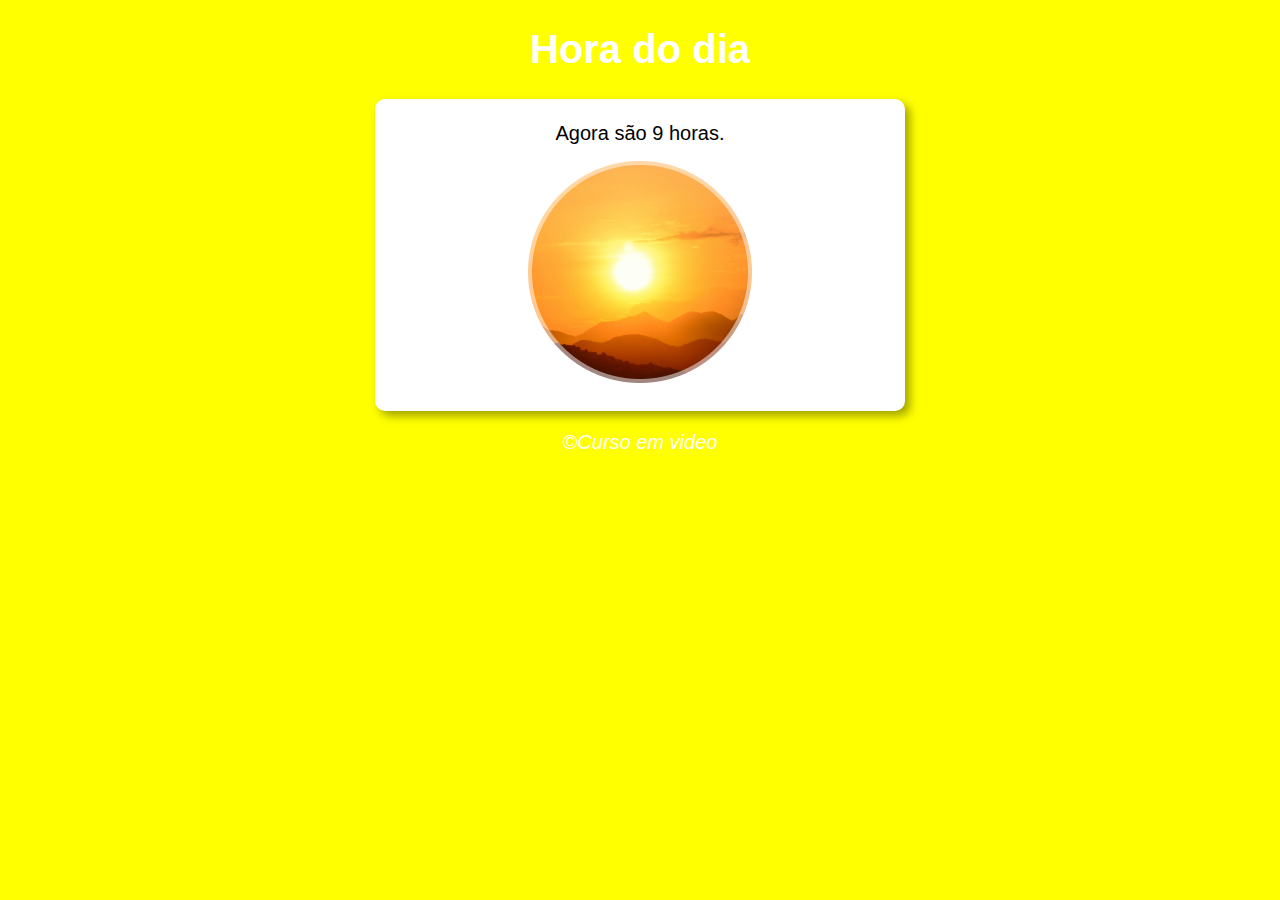
<file: Atividades/index.html>
<!DOCTYPE html>
<html lang="en">
<head>
    <meta charset="UTF-8">
    <meta name="viewport" content="width=device-width, initial-scale=1.0">
    <title>Hora do dia</title>
    <link rel="stylesheet" href="style.css">
</head>
<body onload="carregar()">
    <header>
        <h1>Hora do dia</h1>
    </header>
    <section>
        <div id="msg">
            Aqui vai aparecer a mensagem...
        </div>
        <div id="photo">
            <img id="imagem" src="manha.png" alt="foto do dia">

        </div>

    </section>
    <footer>
        <p>&copy;Curso em video</p>
    </footer>
    <script src="script.js"></script>
</body>
</html>
</file>
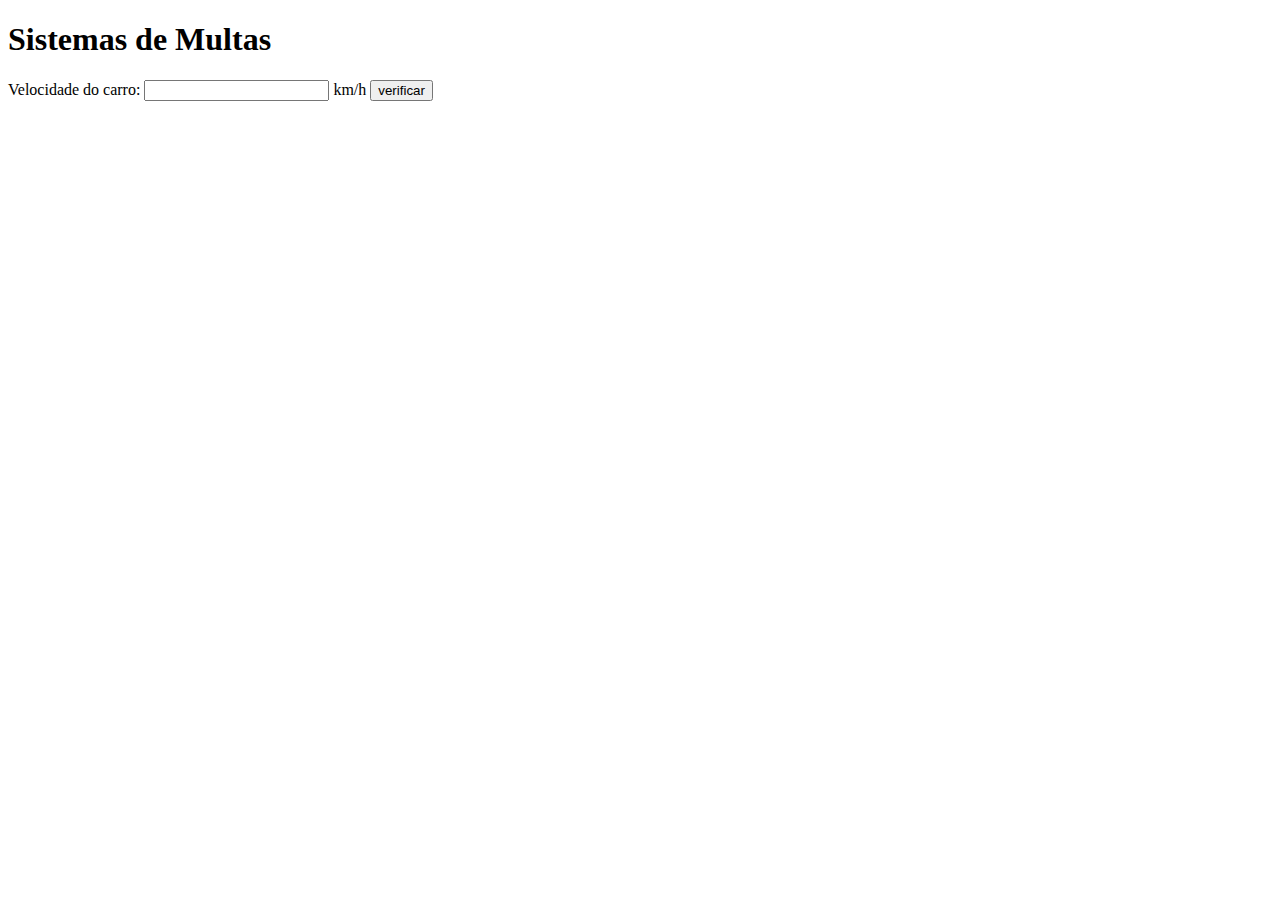
<file: aula4/index.html>
<!DOCTYPE html>
<html lang="en">
<head>
    <meta charset="UTF-8">
    <meta name="viewport" content="width=device-width, initial-scale=1.0">
    <title>Detran</title>
</head>
<body>
    <h1>Sistemas de Multas</h1>
    Velocidade do carro: <input type="number" name="txtvel" id="txtvel"> km/h
    <input type="button" value="verificar" onclick="calcular()">
    <div id="res">

    </div>
    <script>
        function calcular() {
            var txtv = window.document.querySelector('input#txtvel')
            var res = window.document.querySelector('div#res')
            var vel = Number(txtv.value)
            res.innerHTML=`<p>sua velocidade atual é de <strong>${vel}km/h</strong><p>`
            if(vel>60){
                res.innerHTML += `<p>você está <strong>Multado</strong> por excesso de velocidade</p>`
                }
            res.innerHTML += `<p>Diriga sempre com o cinto de segurança!</p>`

        }

    </script>
</body>
</html>
</file>
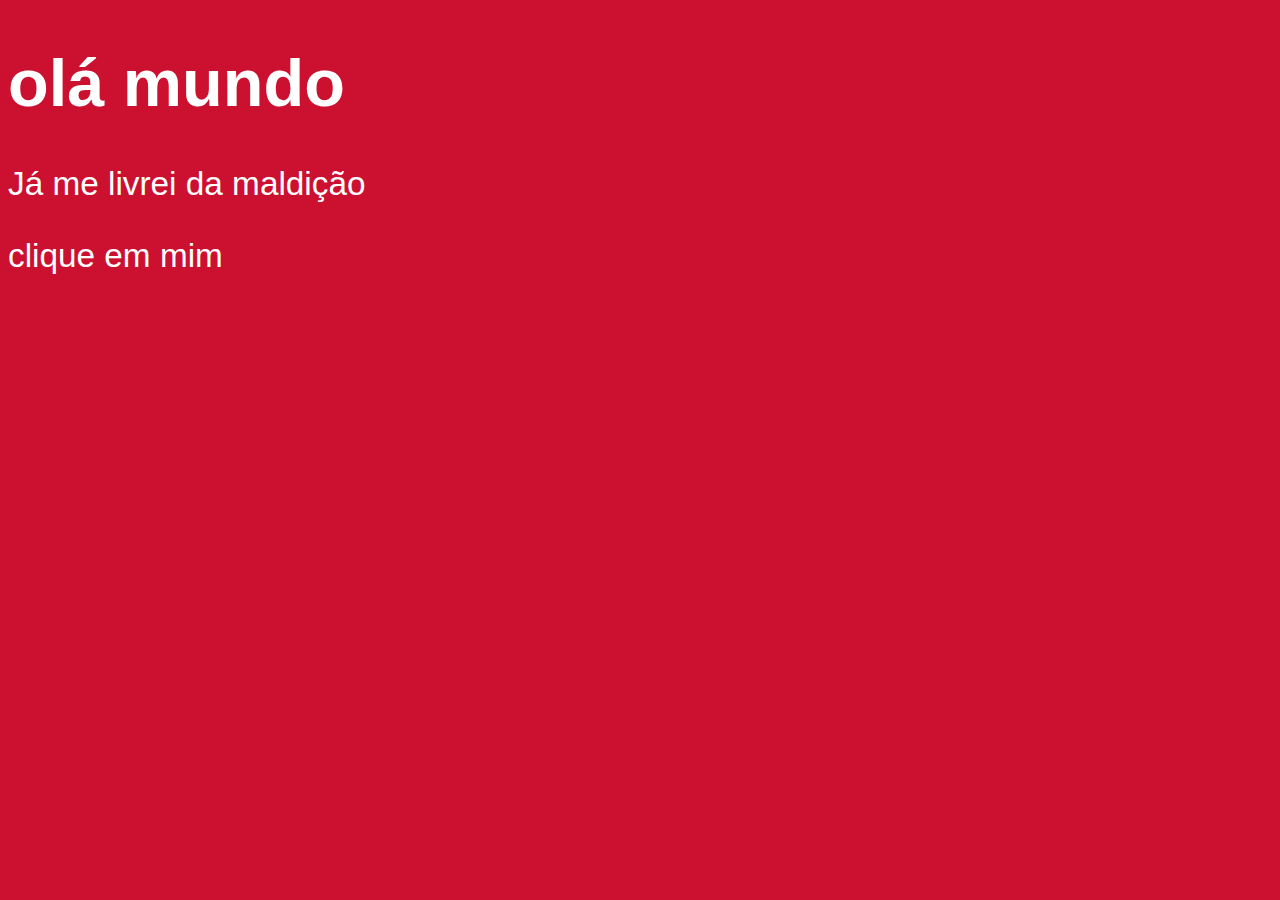
<file: aula06/ex001.html>
<!DOCTYPE html>
<html lang="en">
<head>
    <meta charset="UTF-8">
    <meta name="viewport" content="width=device-width, initial-scale=1.0">
    <title>Meu código</title>
    <style>
        body{
            background: rgb(204, 16, 47);
            color: white;
            font: normal  25pt Arial;
        }
    </style>
</head>
<body>
    <h1>olá mundo</h1>
    <p>Já me livrei da maldição</p>
    <p></p>
    <div id="msg">clique em mim</div>

    <script>
       var nome= window.prompt("Digite seu nome")
       window.alert("é um grande prazer em te conhecer,' "+ nome + "!")
       var d = window.document.getElementById("msg")


    </script>
</body>
</html>
</file>
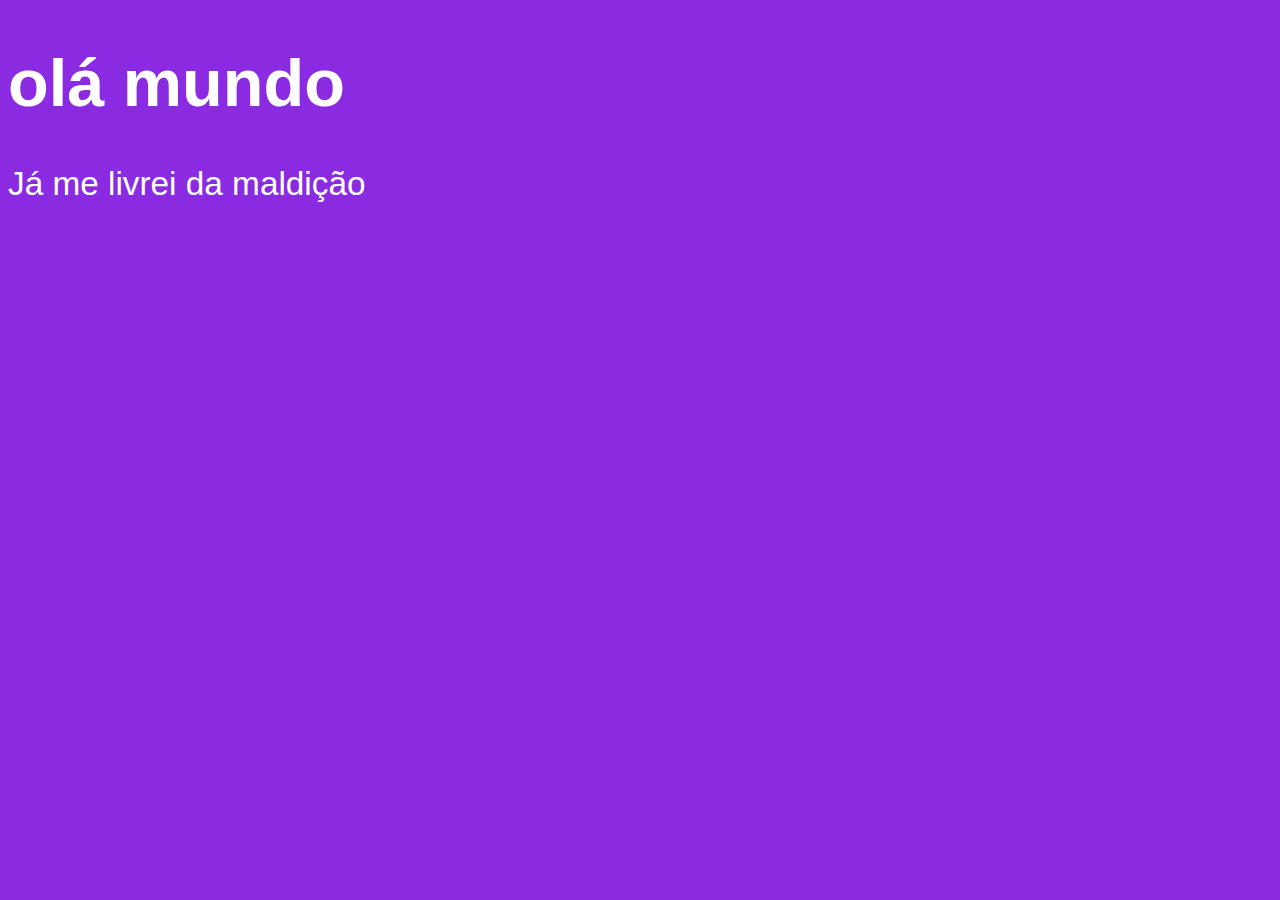
<file: aula3/ex001.html>
<!DOCTYPE html>
<html lang="en">
<head>
    <meta charset="UTF-8">
    <meta name="viewport" content="width=device-width, initial-scale=1.0">
    <title>Meu código</title>
    <style>
        body{
            background: blueviolet;
            color: white;
            font: normal  25pt Arial;
        }
    </style>
</head>
<body>
    <h1>olá mundo</h1>
    <p>Já me livrei da maldição</p>

    <script>
        window.alert("Minha primeira mensagem!")
        window.confirm("está gostando de javaScript?")
        window.prompt("Digite seu nome")


    </script>
</body>
</html>
</file>
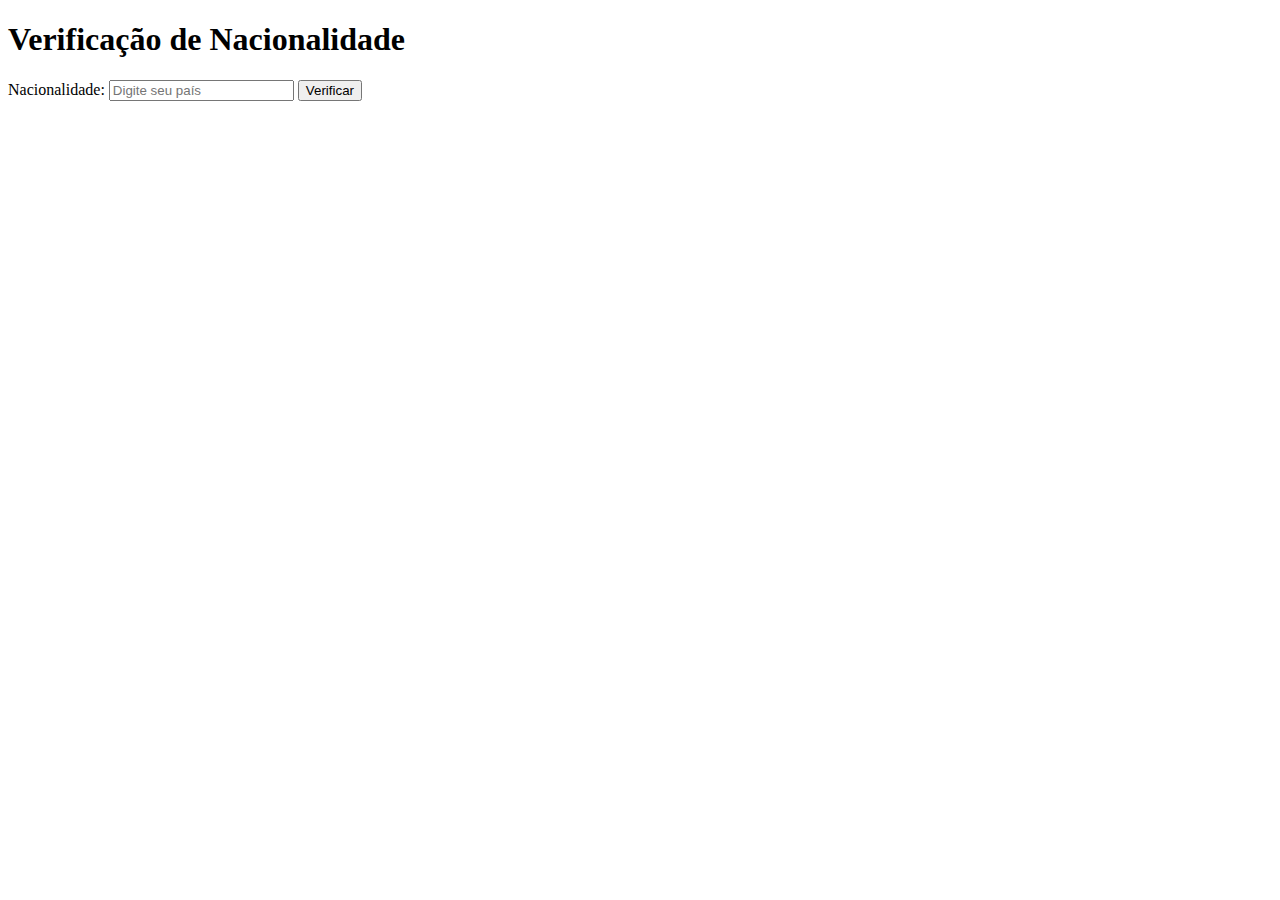
<file: aula3/exercicio2.html>
<!DOCTYPE html>
<html lang="pt-br">
<head>
    <meta charset="UTF-8">
    <meta name="viewport" content="width=device-width, initial-scale=1.0">
    <title>IdentiNacional</title>
</head>
<body>
    <h1>Verificação de Nacionalidade</h1>
    
    Nacionalidade: <input type="text" name="txtvel" id="txtvel" placeholder="Digite seu país">
    <input type="button" value="Verificar" onclick="identificar()">
    
    <div id="res"></div>

    <script>
        function identificar() {
            var pais = document.getElementById('txtvel').value; // Captura o valor do input
            var res = document.getElementById('res'); // Div para exibir o resultado

            console.log(`Vivendo em ${pais}`);
            
            // Verifica se o país é Brasil
            if (pais.toLowerCase() === 'brasil') {
                res.innerHTML = 'Você é Brasileiro(a).';
            } else {
                res.innerHTML = 'Você é Estrangeiro(a).';
            }
        }
    </script>
</body>
</html>
</file>
<file: Atividades/style.css>
body{
background-color: rgb(107, 107, 241);
font: normal 15pt Arial;
}

header{
    color: white;
    text-align: center;
}

section{
background: white;
border-radius: 10px;
padding: 15px;
width: 500px;
margin: auto;
box-shadow: 5px 5px 10px rgba(0, 0, 0, 0.363);
}

div{
    text-align: center;
    padding: 8px;

}

footer{
    color: rgb(255, 255, 255);
    text-align: center;
    font-style: italic;

}
</file>
